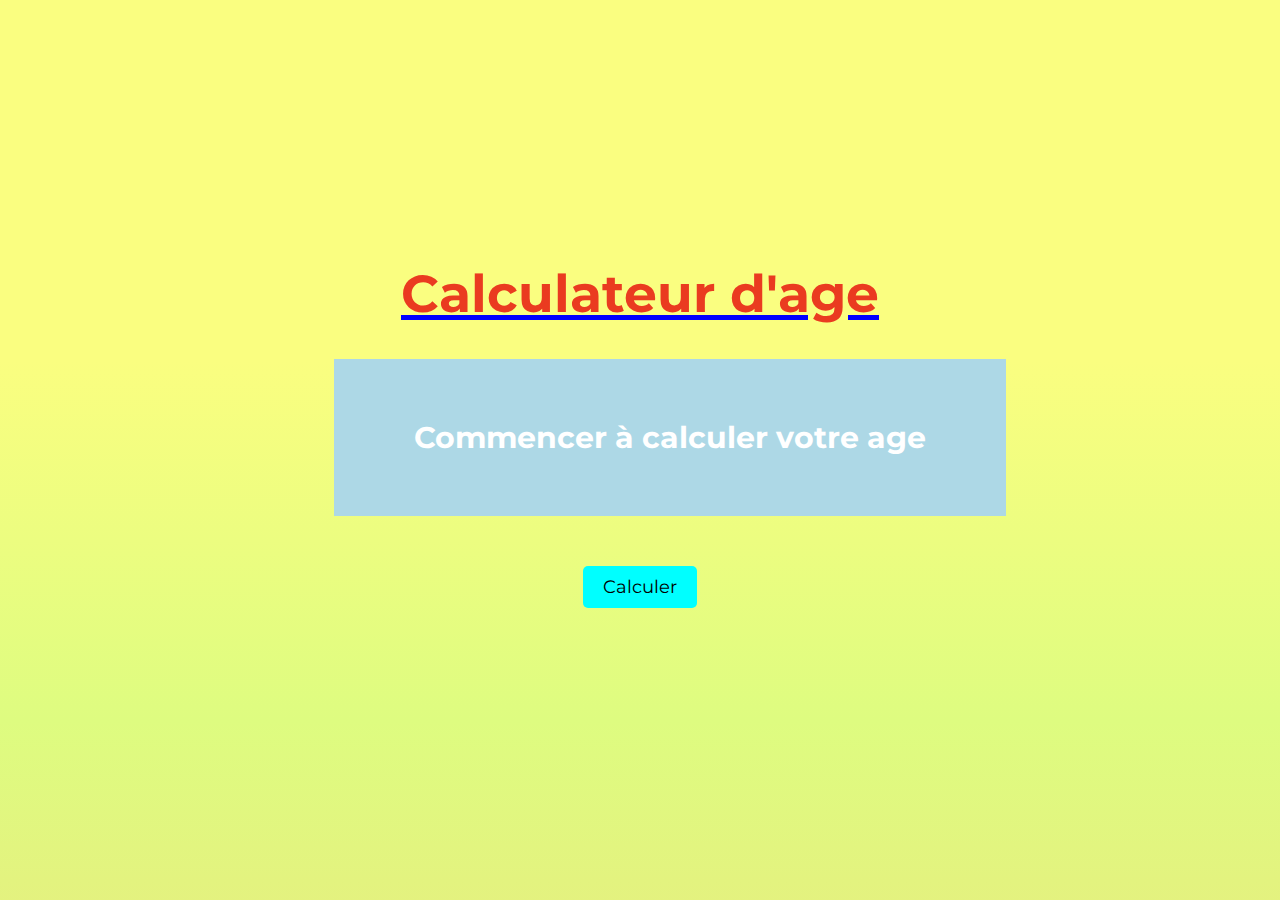
<file: index.html>
<!DOCTYPE html>
<html lang="fr">
  <head>
    <meta charset="UTF-8" />
    <meta name="viewport" content="width=device-width, initial-scale=1.0" />
    <title>Main | Age Calculator</title>
    <link rel="preconnect" href="https://fonts.googleapis.com" />
    <link rel="preconnect" href="https://fonts.gstatic.com" crossorigin />
    <link
      href="https://fonts.googleapis.com/css2?family=Montserrat:ital,wght@0,100..900;1,100..900&display=swap"
      rel="stylesheet"
    />
    <link rel="stylesheet" href="style.css" />
    <link rel="icon" href="calculatrice.png" />
  </head>
  <body>
    <!-- Script javascript-->
    <script src="script.js"></script>
    <header class="title">
      <h1 class="main-title">
        <span class="underline">Calculateur d'age</span>
      </h1>
    </header>
    <!--Start calculate-->
    <center>
      <aside>
        <p class="start">Commencer à calculer votre age</p>
      </aside>
    </center>

    <a href="calculator.html" class="start"
      ><button class="btn-start" onclick="sendAlert()">Calculer</button></a
    >
  </body>
</html>
</file>
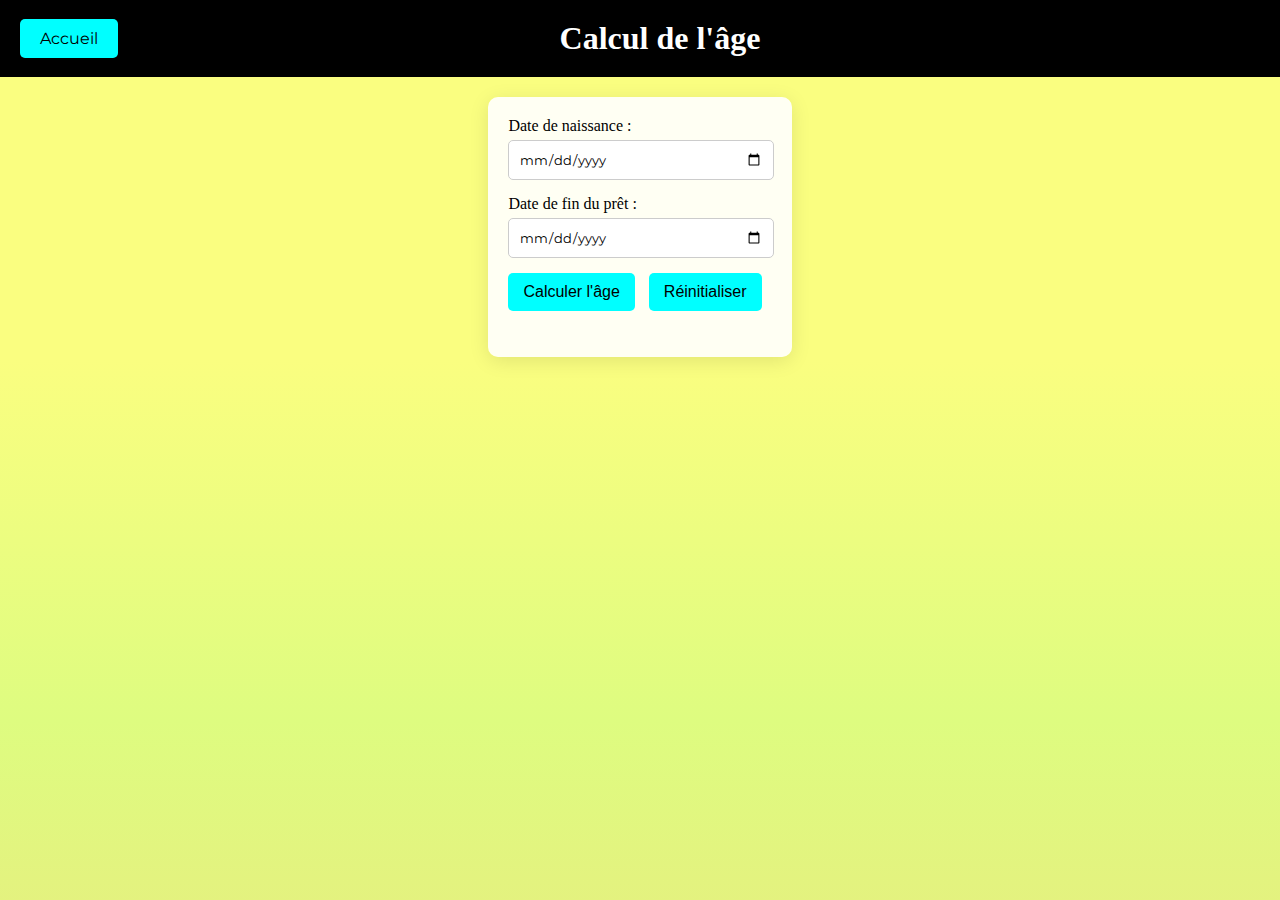
<file: calculator.html>
<!DOCTYPE html>
<html lang="fr">
  <head>
    <meta charset="UTF-8" />
    <meta name="viewport" content="width=device-width, initial-scale=1.0" />
    <title>Calcul de l'âge</title>
    <link rel="icon" href="calculatrice.png"/>
    <link
      href="https://fonts.googleapis.com/css2?family=Montserrat:ital,wght@0,100..900;1,100..900&display=swap"
      rel="stylesheet"
    />
    <style>
      /* Styles inchangés */
      html {
        background: linear-gradient(
          540deg,
          #fafe80 40%,
          #defc80 80%,
          #f2d97c 150%
        );
        height: 100%;
        margin: 0;
        padding: 0;
        display: flex;
        flex-direction: column;
      }

      body {
        margin: 0;
        display: flex;
        flex-direction: column;
        justify-content: flex-start;
      }

      header {
        background-color: #000;
        padding: 20px;
        color: white;
        text-align: center;
        width: 100%;
        position: sticky;
        top: 0;
        z-index: 1000;
        display: flex;
        justify-content: center;
        align-items: center;
      }

      header .home-btn {
        position: absolute;
        left: 20px;
        background-color: cyan;
        color: black;
        border: none;
        border-radius: 5px;
        padding: 10px 20px;
        font-family: 'Montserrat', serif;
        font-size: 16px;
        cursor: pointer;
        transition: background-color 0.5s ease, transform 0.8s ease,
          text-decoration 0.4s ease;
      }

      header .home-btn:hover {
        background-color: red;
        color: white;
        transform: scale(1.1);
      }

      header h1 {
        flex-grow: 1;
        margin: 0;
      }

      p.txt {
        text-align: center;
        font-size: 30px;
        font-family: 'Montserrat', serif;
        font-style: italic;
      }

      .userForm {
        background-color: rgba(255, 255, 255, 0.9);
        border-radius: 10px;
        box-shadow: 0 4px 20px rgba(0, 0, 0, 0.1);
        max-width: 400px;
        margin: 20px auto;
        padding: 20px;
      }

      .userDate {
        display: flex;
        flex-direction: column;
      }

      label {
        margin-bottom: 5px;
      }

      input[type='date'] {
        width: calc(100% - 20px);
        margin-bottom: 15px;
        padding: 10px;
        border: 1px solid #ccc;
        border-radius: 5px;
        font-family: 'Montserrat', serif;
        cursor: text;
      }

      input[type='date']:focus {
        border-color: #ea3b20;
        outline: none;
      }

      button.send,
      button.reset {
        background-color: cyan;
        color: black;
        padding: 10px 15px;
        border: none;
        border-radius: 5px;
        font-size: 16px;
        cursor: pointer;
        transition: background-color 0.5s ease, transform 0.8s ease,
          text-decoration 0.4s ease;
        margin-right: 10px;
      }

      button.send:hover,
      button.reset:hover {
        background-color: red;
        transform: scale(1.1);
        color: #ddd;
      }

      .result-display {
        margin-top: 20px;
        text-align: center;
        font-size: 26px;
        font-weight: bold;
        color: black;
      }
    </style>
  </head>
  <body>
    <header>
      <button class="home-btn" onclick="goHome()">Accueil</button>
      <h1>Calcul de l'âge</h1>
    </header>

    <div class="userForm">
      <form id="ageForm">
        <div class="userDate">
          <label for="dateNaiss">Date de naissance :</label>
          <input type="date" id="dateNaiss" required />
        </div>
        <div class="userDate">
          <label for="loanEndDate">Date de fin du prêt :</label>
          <input type="date" id="loanEndDate" required />
        </div>
        <button type="submit" class="send">Calculer l'âge</button>
        <button type="button" class="reset" id="resetBtn">Réinitialiser</button>
      </form>
      <p id="result" class="result-display"></p>
    </div>

    <script>
      function calculateAge(event) {
  event.preventDefault();
  
  const birthDate = new Date(document.getElementById('dateNaiss').value);
  const loanEndDate = new Date(document.getElementById('loanEndDate').value);
  const today = new Date();

  if (birthDate > today) {
    alert("La date d'aujourd'hui ne peut pas être antérieure à votre date de naissance.");
    return;
  }

  // Fonction pour calculer l'âge en années, mois et jours
  function calculateDetailedAge(date1, date2) {
    let years = date2.getFullYear() - date1.getFullYear();
    let months = date2.getMonth() - date1.getMonth();
    let days = date2.getDate() - date1.getDate();

    if (days < 0) {
      months--;
      const previousMonthDays = new Date(date2.getFullYear(), date2.getMonth(), 0).getDate();
      days += previousMonthDays;
    }

    if (months < 0) {
      years--;
      months += 12;
    }

    return { years, months, days };
  }

  // Calcul de l'âge actuel
  const currentAge = calculateDetailedAge(birthDate, today);

  // Calcul de l'âge à la fin du prêt
  const loanEndAge = calculateDetailedAge(birthDate, loanEndDate);

  // Affichage du résultat
  const resultDisplay = document.getElementById('result');
  resultDisplay.textContent = `Vous avez ${currentAge.years} ans, ${currentAge.months} mois et ${currentAge.days} jours aujourd'hui.\n
                               À la fin du prêt, vous aurez ${loanEndAge.years} ans, ${loanEndAge.months} mois et ${loanEndAge.days} jours.`;
}

function resetForm() {
  document.getElementById('dateNaiss').value = '';
  document.getElementById('loanEndDate').value = '';
  document.getElementById('result').textContent = '';
}

document.getElementById('ageForm').addEventListener('submit', calculateAge);
document.getElementById('resetBtn').addEventListener('click', resetForm);

      function goHome() {
        window.location.href = 'index.html'; // Redirige a index.html
      }
    </script>
  </body>
</html>
</file>
<file: style.css>
/* Import Montserrat font from Google Fonts */
@import url('https://fonts.googleapis.com/css2?family=Montserrat:ital,wght@0,100..900;1,100..900&display=swap');

/* Style the main title (h1 element with class "main-title") */
h1.main-title {
  text-align: center;
  font-size: 52px;
  font-family: 'Montserrat', serif;
  font-weight: 700;
  margin-top: 20px;
  color: #EA3B20; /* Updated color */
}

/* Underlined text with custom underline color */
span.underline {
  text-decoration: underline;
  text-decoration-color: #00f; /* Underline color */
  color: #EA3B20; /* Text color */
}

/* Style the "calculate" button */
button.btn-start{
  font-size: 18px;
  font-family: 'Montserrat', serif;
  padding: 10px 20px;
  background-color: #00ffff;
  border-radius: 5px;
  text-decoration: none;
  color: #000;
  display: block;
  width: fit-content;
  margin: 20px auto; /* Center the button horizontally */
  border: none;
  cursor: pointer;
  font-style: bold;
  transition: background-color 0.5s ease, transform 0.8s ease, text-decoration 0.4s ease; /* Ajoute cette ligne */
}

.btn-start:hover{
    background-color: red;
    transform: scale(2.4);
    text-decoration: underline;
}

/* Style the "start" element (presumably a button or link) */
.start {
  font-size: 30px;
  font-family: 'Montserrat', serif;
  padding: 10px 20px;
  border-radius: 5px;
  text-decoration: none;
  color: #fff;
  display: block;
  width: fit-content;
  margin: 20px auto; /* Center horizontally */
}

/* Style the aside element */
aside {
    width: 100%;
    padding: 30px; /* Ajoute du padding ici */
    text-align: center;
    font-weight: bold;
    background-color: lightblue;
    margin: 0 auto; /* Center horizontally */
    margin-bottom: 20px; /* Add space below the aside */
    display: flex;
    align-items: center;
    justify-content: center;
  }


/* Style the background of the entire page (html element) */
html {
  background: linear-gradient(540deg, #FAFE80 40%, #DEFC80 80%, #F2D97C 150%);
  height: 100%;
  margin: 0;
  padding: 0;
  display: flex;
  flex-direction: column;
  justify-content: center;
  align-items: center;
}
</file>
